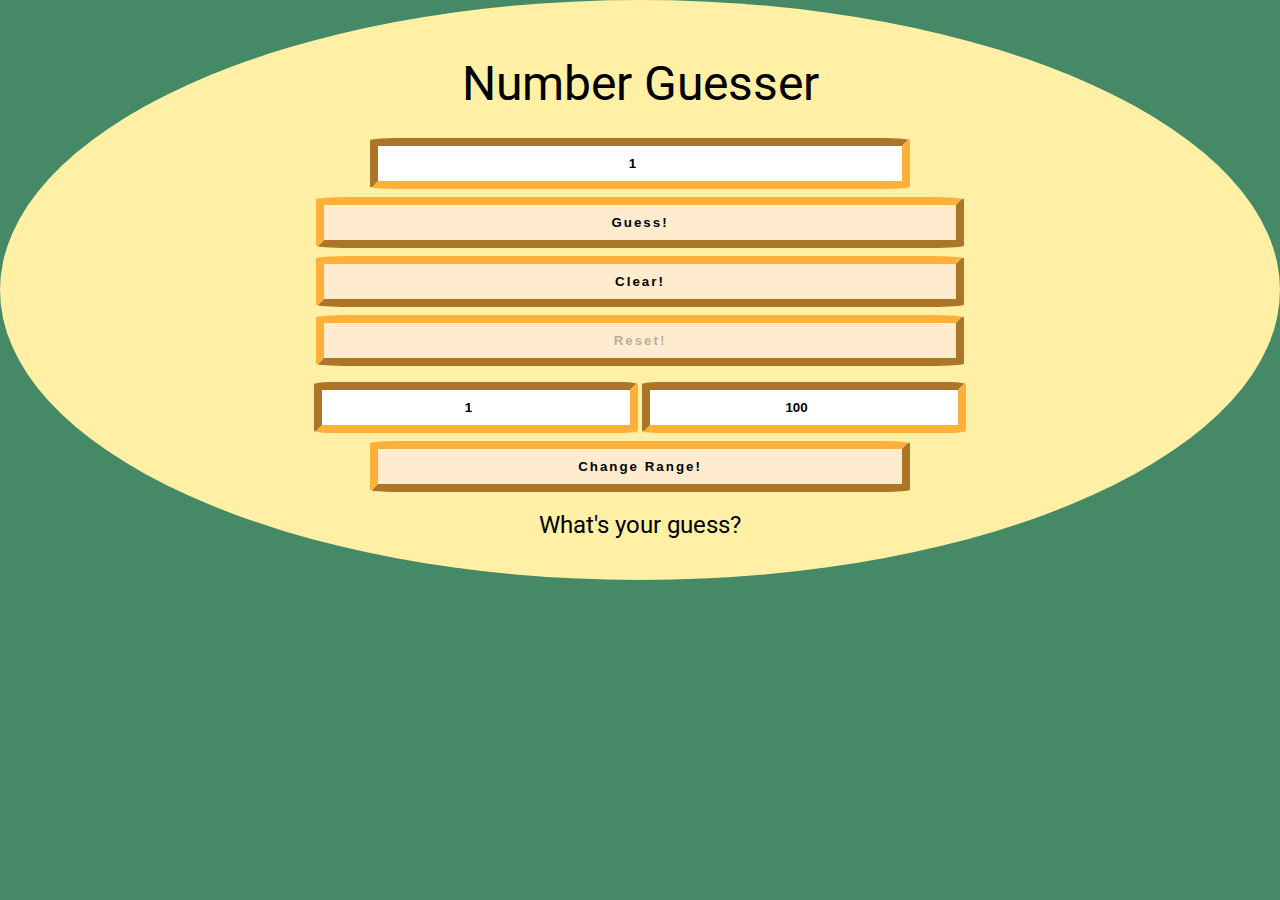
<file: number-guesser/index.html>
<!DOCTYPE html>
<html lang="en">
<head>
  <title>Number Guesser</title>
    <meta charset="UTF-8">
    <meta name="viewport" content="width=device-width, initial-scale=1.0">
    <meta http-equiv="X-UA-Compatible" content="ie=edge">
    <link href="https://fonts.googleapis.com/css?family=Roboto" rel="stylesheet">
    <link rel="stylesheet" type="text/css" href="reset.css">
    <link rel="stylesheet" type="text/css" href="styles.css">
</head>

<body>

  <section class="container">
    <h1> Number Guesser </h1>
    <section class="main-form">
      <!-- GUESS FORM -->
      <input type="number" id="guess" min="1" max="100" value=1>
      <!-- BUTTONS  -->
      <button type="button" id="guessbtn"> Guess! </button>
      <button type="button" id="clearbtn" value="clear"> Clear! </button>
      <button type="button" id="resetbtn" value="reset"> Reset! </button>
      <!-- RANGE CHANGE SECTION  -->
      <section class="secondary-functions">
        <p>
          <input type="number" id="input-min" value=1>
          <input type="number" id="input-max" value=100>
          <button type="button" id="rangebtn" value="range"> Change Range! </button>
        </p>
      </section>
      <!-- OUTPUT FIELD -->
      <section id="output">
          What's your guess?
      </section>
    </section>
  </section>
</body>
<script src="scripts.js"></script>
</html>
</file>
<file: number-guesser/styles.css>
/*https://color.adobe.com/Firenze-color-theme-24198/*/

body {
    background-color: #468966;
    font-family: 'Roboto', sans-serif;
}
h1 {
    font-size: 300%;
    text-align: center;
    margin-bottom: 30px;
    position: relative;
    top: -40px;
}
.container {
    padding: 100px;
    height: 380px;
    width: auto;
    border-radius: 50%;
    background: #FFF0A5;
    text-align: center;
}
#guess {
    width: 50%;
    border-width: 8px;
    border-color: #FFB03B;
    box-sizing: border-box;
    position: relative;
    top: -40px;
}
#guessbtn,
#clearbtn,
#resetbtn,
#rangebtn {
    width: 60%;
    margin: 8px auto;
    border-radius: 5%;
    border-color: #FFB03B;
    border-width: 8px;
    box-sizing: border-box;
    font-weight: bold;
    background-color: blanchedalmond;
    letter-spacing: 2px;
    position: relative;
    top: -40px;
}
#rangebtn {
    width: 50%;
    top: -48px;
}
#input-max,
#input-min {
    display: inline-block;
    margin: 8px 0;
    width: 30%;
    border-color: #FFB03B;
    border-width: 8px;
    box-sizing: border-box;
    position: relative;
    top: -40px;
}
input {
    border-radius: 5%;
    padding: 10px;
    text-align: center;
    font-weight: bold;
}
button {
    display: block;
    padding: 10px;
    text-align: center;
}
#output {
    font-size: 150%;
    text-align: center;
    text: #8E2800;
    position: relative;
    top: -35px;
}
input:focus {
  outline-color: #468966;
}
button:focus {
  outline-color: #468966;
}
button:enabled {
  cursor: pointer;
}
button:disabled {
    cursor: not-allowed;
}
</file>
